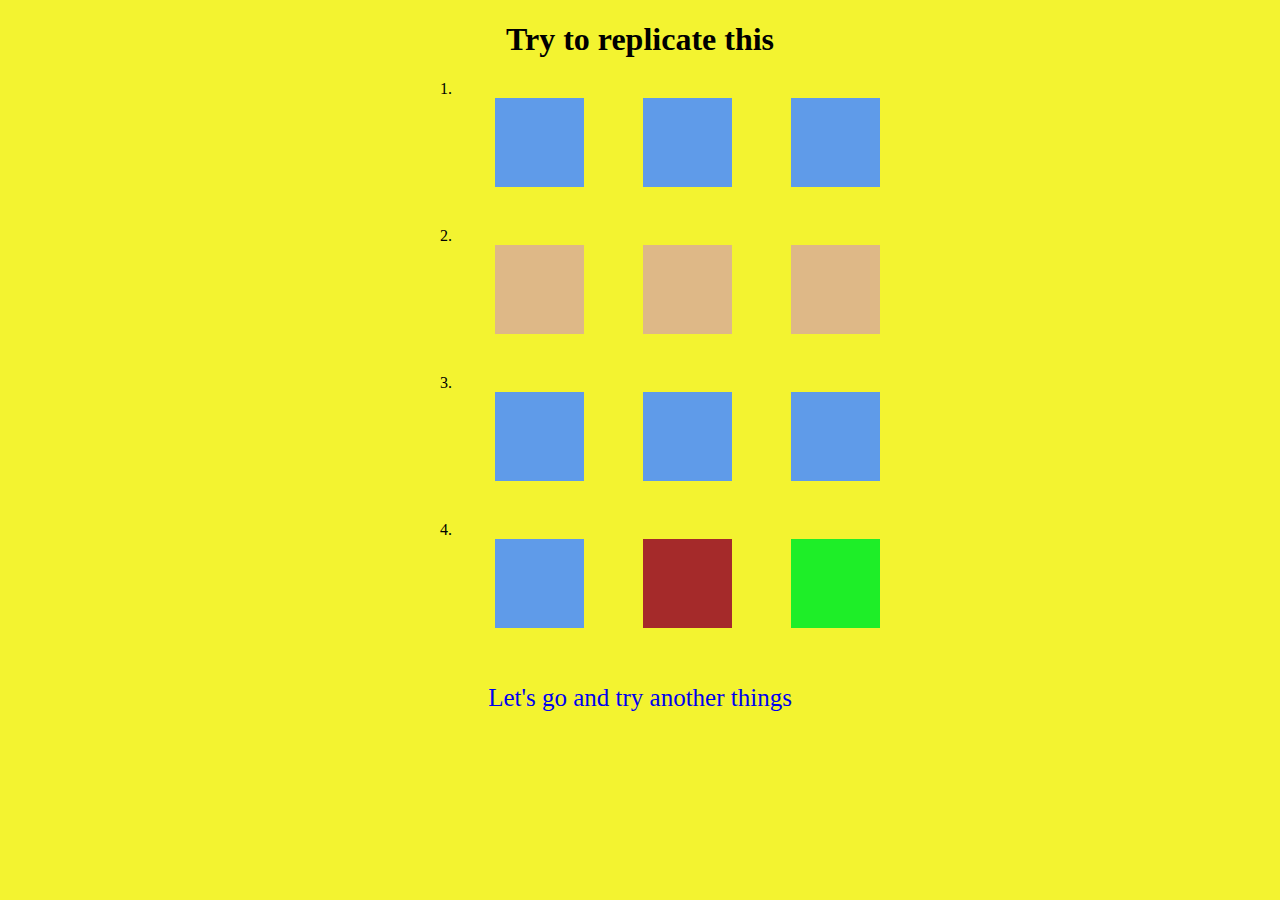
<file: index.html>
<!DOCTYPE html>
<html lang="en">
<head>
    <meta charset="UTF-8">
    <meta http-equiv="X-UA-Compatible" content="IE=edge">
    <meta name="viewport" content="width=device-width, initial-scale=1.0">
    <title>Document</title>
    <link rel="stylesheet" href="style.css">
</head>
<body>
    <h1>Try to replicate this</h1>
    <ol>
        <li id="firstrow">
            <div class="container">
                <div>1.</div>
                <div class=firstbox #id="box1"></div>
                <div class=firstbox #id="box2"></div>
                <div class=firstbox #id="box3"></div>
            </div>
        </li><br><br>
        <li id="secondrow">
            <div class="containerone">
                <div>2.</div>
                <div class=secondbox #id="box4"></div>
                <div class=secondbox #id="box5"></div>
                <div class=secondbox #id="box6"></div>
            </div>
        </li><br><br>
        <li id="thirdrow">
            <div class="containertwo">
                <div>3.</div>
                <div class=thirdbox #id="box7"></div>
                <div class=thirdbox #id="box8"></div>
                <div class=thirdbox #id="box9"></div>
            </div>
        </li><br><br>
        <li id="fourthrow">
            <div class="containerfour">
                <div>4.</div>
                <div class=fourthbox #id="box10"></div>
                <div class=fourthbox #id="box11"></div>
                <div class=fourthbox #id="box12"></div>
            </div>
        </li><br><br>
    </ol>
    <a href="index2.html" target="_self">Let's go and try another things</a>
</body>
</html>
</file>
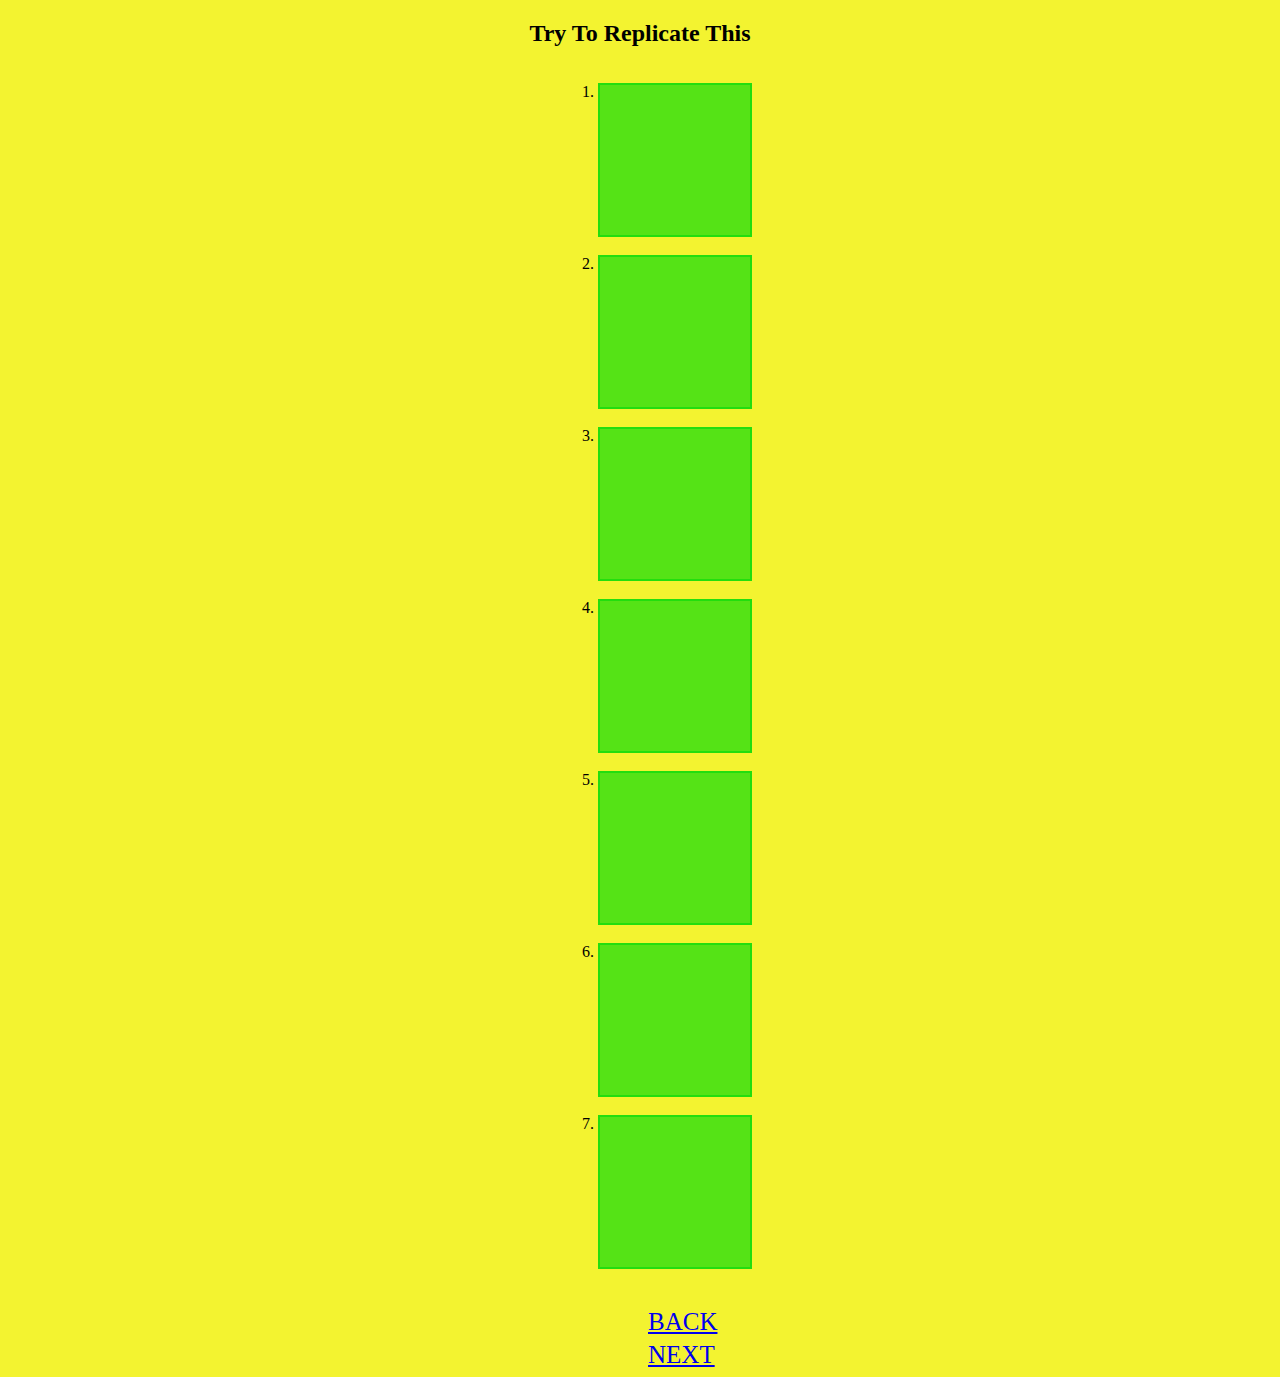
<file: index2.html>
<!DOCTYPE html>
<html lang="en">
<head>
    <meta charset="UTF-8">
    <meta http-equiv="X-UA-Compatible" content="IE=edge">
    <meta name="viewport" content="width=device-width, initial-scale=1.0">
    <link rel="stylesheet" href="style2.css">
    <title>Document</title>
</head>
<body>
    <h2> Try To Replicate This</h2>
	<div class="container">
	<ol>
        <li><div class="box box1"></div></li><br>
        <li><div class="box box2"></div></li><br>
        <li><div class="box box3"></div></li><br>
        <li><div class="box box4"></div></li><br>
        <li><div class="box box5"></div></li><br>
        <li><div class="box box6"></div></li><br>
        <li><div class="box box7"></div></li><br>
    </ol>
    <a href="./index.html">BACK</a>
    <a href="./index3.html">NEXT</a>
</body>
</html>
</file>
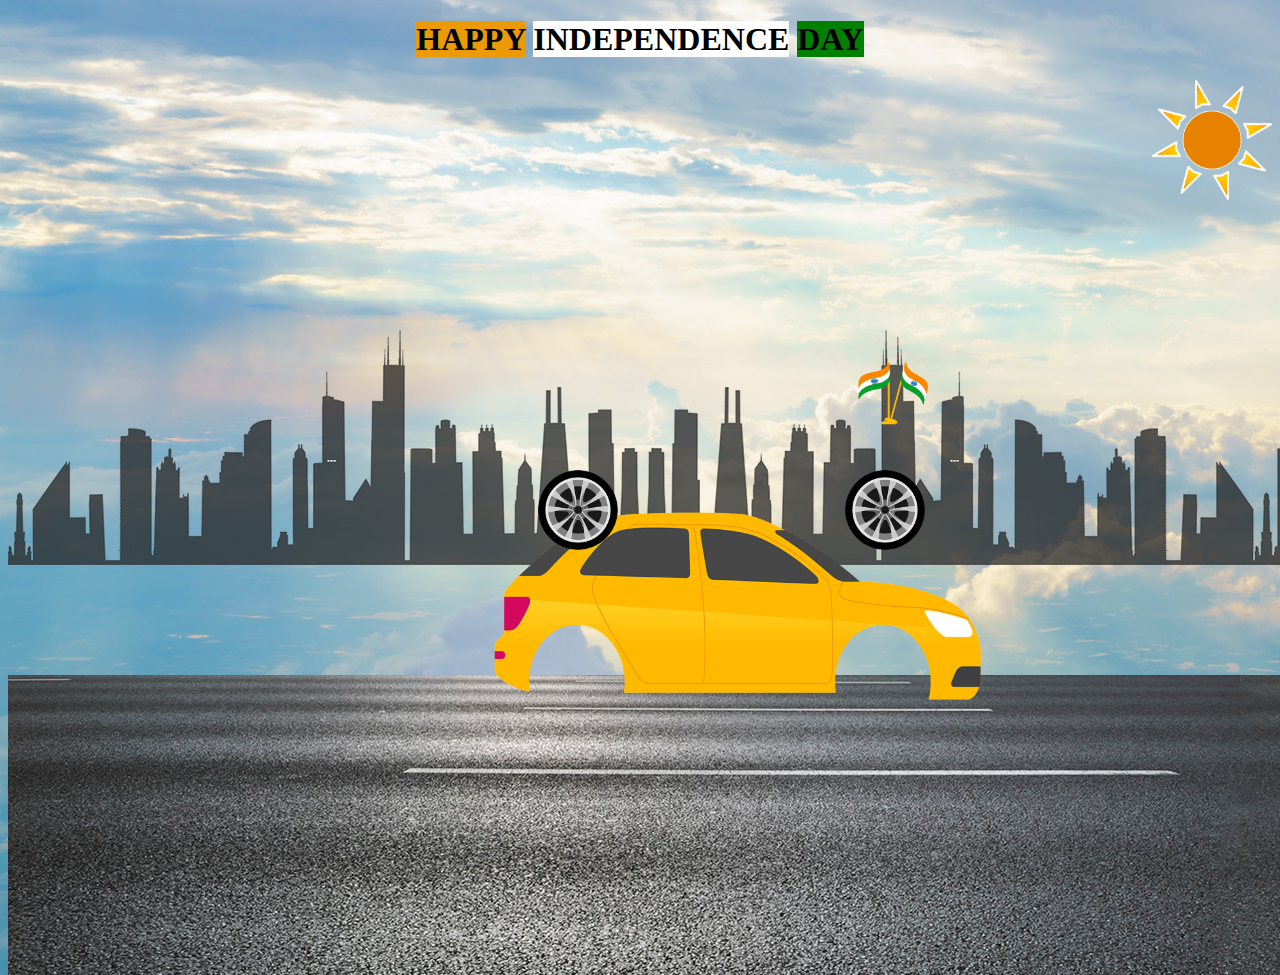
<file: index3.html>
<!DOCTYPE html>
<html lang="en">
<head>
    <meta charset="UTF-8">
    <meta http-equiv="X-UA-Compatible" content="IE=edge">
    <meta name="viewport" content="width=device-width, initial-scale=1.0">
    <link rel="stylesheet" href="style3.css">
    <title>Document</title>
</head>
<body>
<h1>
    <span class="o">HAPPY</span>
<span class="w">INDEPENDENCE</span>
<span class="g">DAY</span>
</h1>
<div class="parent">
    <img src="./city.png" id="cityview">
    <img src="./road.jpg" id="layroad">
    <img src="./sun.png" id="movingsun">
    <img src="./car.png" id="movingcar">
    <img src="./wheel.png" class="wheel"id="wheelone">
    <img src="./wheel.png" class="wheel" id="wheeltwo"> 
    <img src="./flag.png" id="flagone" class="flag">
    <img src="./flag.png" id="flagtwo" class="flag">
</div>
</body>
</html>
</file>
<file: style.css>
h1
{
    text-align: center;
}
body
{
    background-color: rgb(243, 243, 48);
}
.firstbox
{
    border: 2px solid black;
    height: 85px;
    width: 85px;
    display: inline-block;
    margin-left: 55px;
    background-color:rgb(95, 155, 233);
    border-color: rgb(95, 155, 233);
    animation: first 5s infinite;
}
#firstrow
{
    display: flex;
    flex-direction: row;
    justify-content: center;
}
@keyframes first 
{
    
    0%
    {
        transform: skew(20deg);
    }
    50%
    {
        transform: skew(-20deg);
    }
    100%
    {
        transform: skew(20deg);
    }
       
}
.secondbox
{
    border: 2px solid black;
    height: 85px;
    width: 85px;
    display: inline-block;
    margin-left: 55px;
    background-color:burlywood;
    border-color: burlywood;
    animation: second 2s infinite;
}
#secondrow
{
    display: flex;
    flex-direction: row;
    justify-content: center;
}
@keyframes second 
{
    
    0%
    {
        transform: skewY(-15deg);
    }
    100%
    {
        transform: skewY(15deg);
    }
       
}
.thirdbox
{
    border: 2px solid black;
    height: 85px;
    width: 85px;
    display: inline-block;
    margin-left: 55px;
    background-color:rgb(95, 155, 233);
    border-color: rgb(95, 155, 233);
    animation: third 2s infinite;
}
#thirdrow
{
    display: flex;
    flex-direction: row;
    justify-content: center;
}
@keyframes third
{
    
    0%
    {
        transform: rotate(100deg);
    }
    100%
    {
        transform: rotate(360deg);
    }
       
}
.fourthbox 
{
    border: 2px solid black;
    height: 85px;
    width: 85px;
    display: inline-block;
    margin-left: 55px;
    background-color:rgb(30, 185, 69);
    border-color: rgb(95, 155, 233);
}
.fourthbox:nth-child(2)
{
background-color: rgb(95, 155, 233);
border-color: rgb(95, 155, 233);
animation: four 2s infinite;
}
.fourthbox:nth-child(3)
{
    background-color: brown;
    border-color: brown;
    animation: five 2s infinite;
}
.fourthbox:nth-child(4)
{
    background-color: rgb(30, 238, 40);
    border-color: rgb(30, 238, 40);
    animation: six 2s infinite;
}
#fourthrow
{
    display: flex;
    flex-direction: row;
    justify-content: center;
}
@keyframes four 
{
    0%{
        transform: rotateX(50deg);
    }
    100%{
        transform: rotateX(-40deg);
    }  
}
@keyframes five 
{
    0%{
        transform: rotateY(60deg);
    }
    100%{
        transform: rotateY(-60deg);
    } 
}
@keyframes six 
{
    0%{
        transform: rotate(60deg);
    }
    100%{
        transform: rotate(-60deg);
    } 
}
a
{
    display: flex;
    flex-direction: row;
    justify-content: center;
    font-size: 25px;
    text-decoration: none;
}
</file>
<file: style2.css>
body
{
    background-color: rgb(243, 243, 48);
}
h2{
	text-align: center;
}
.container
{
	display: flex;
	flex-direction: column;
	align-content: center;
    gap:5px;
    margin-left: 550px; 
}
.box
{
    border: 2px solid black;
    height: 150px;
    background-color: rgba(11, 219, 11, 0.678);
    border-color:rgba(11, 219, 11, 0.678);
    width: 150px;
    display: flex;
    flex-direction: column;
    justify-content: center;
}
.box1
{
	transition: width 2.5s;
    transition-timing-function: linear;
}
.box1:hover
{
	width: 400px;
}
.box2
{
	transition: width 2s, height 2s ;
    transition-timing-function: linear;
}
.box2:hover
{
	width: 250px;
	height: 250px;
}
.box3
{
	transition: width 2s;
    transition-timing-function:ease-in;
    /* transition: all 2s ease-in; this is short cut */
}
.box3:hover
{
	width: 500px;
}
.box4
{
	transition: width 2s;
    transition-timing-function:ease-out;
}
.box4:hover
{
	width: 400px;
}
.box5
{
	transition: width 2s;
    transition-timing-function:ease-in;
}
.box5:hover
{
	width: 400px;
}
.box6
{
	transition: width 2s;
    transition-timing-function:ease-in;
}
.box6:hover
{
	width: 400px;
}
.box7
{
	transition: width 2s;
    transition-timing-function:ease-in-out;
}
.box7:hover
{
	width: 400px;
}
a{
   margin-left: 90px;
   font-size: 25px;
}
</file>
<file: style3.css>
body
{
    background: url(./sky.jpg);
    background-repeat: no-repeat;
}
h1
{
    text-align: center;
}
.o
{
	background-color: rgb(235, 154, 4);
}
.w
{
	background-color: white;
}
.g
{
	background-color: green;
}
#cityview
{
    position: absolute;
    top: 35%;
    animation: city 100s linear infinite;
}
@keyframes city
{
 100%
 {
    transform: translateX(-1500px);
 }   
}
#layroad
{
    position: absolute;
    top: 75%;
    animation: road 100s linear infinite;
}
@keyframes road
{
   100%
   {
    transform: translateX(-3500px);
   } 
}
#movingsun
{
    position: absolute;
    height: 120px;
    width: 120px;
    left: 90%;
    animation: sun 150s linear 2s infinite;
}
@keyframes sun 
{
    100%
    {
        transform: translateX(-1500px);
    }
}
#movingcar
{
    position: absolute;
    top: 55%;
    height: 250px;
	width: 500px;
    margin-left: 480px;
}
.wheel
{
    position: absolute;
    width: 80px;
    height: 80px;
    
    top: 480px;
    animation: wheelrotate 2s linear infinite;
}
#wheelone
{
margin-top: -10px;
margin-left: 530px;

}
#wheeltwo
{
    margin-left: 837px;
    margin-top: -10px;
}
@keyframes wheelrotate
{
    100%
    {
        transform: rotate(720deg);
        /* two times faster so 360+360 */
    }
}
#flagone
{
height: 90px;
width: 90px;
transform: skewX(-200deg);
transform: rotate(-20deg);
margin-left: 830px;
transform: scaleX(-1.1);
}
#flagtwo
{
    height: 90px;
    width: 90px;
    transform: rotate(15deg);
    
}
.flag
{
    position: absolute;
    margin-left: 850px;
    margin-top: 270px;
}
</file>
